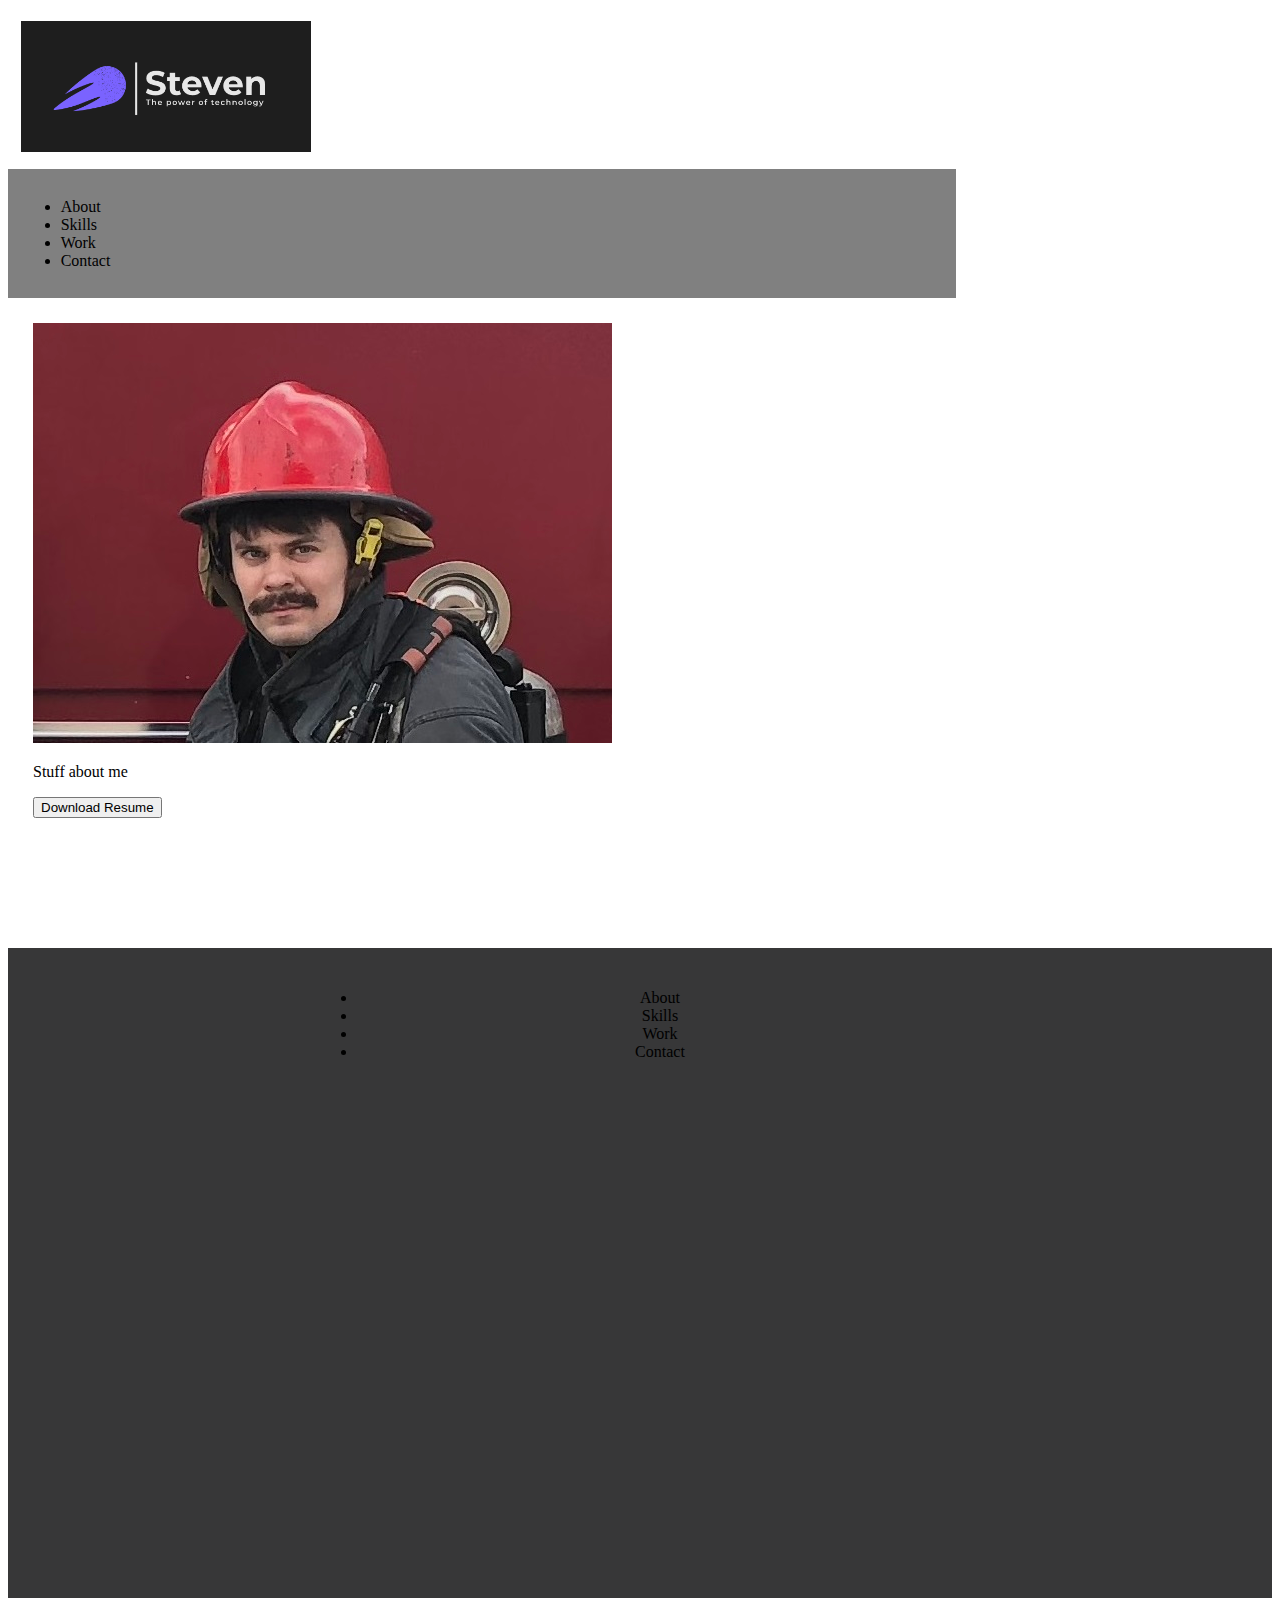
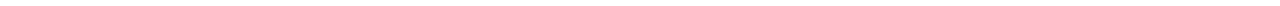
<file: index.html>
<!DOCTYPE html>
<html>

    <head>

       <!-- <link href="CSS/reset.css" rel="stylesheet" type="text/css"> -->
        <link href="CSS/style.css" rel="stylesheet" type="text/css">



        <title>HW17 Fantaske</title>

    </head>

    <body>

        <header>

            <div>
                <img id="Logo" src="Images/Logo.png">
            </div>

        </header>

        <nav class="InlineBlock">

            <ul>
                <li>About</li>
                <li>Skills</li>
                <li>Work</li>
                <li>Contact</li>
            </ul>

        </nav>

        <section class="HeroImage">
            <img id="HeroIMG" src="Images/steve.jpg">
            <p>
                Stuff about me
            </p>
            <button>Download Resume</button>
        </section>

        <footer class="HeroImage">

            <ul>
                <li>About</li>
                <li>Skills</li>
                <li>Work</li>
                <li>Contact</li>
            </ul>

        </footer>

    </body>

</html>
</file>
<file: CSS/style.css>
.InlineBlock{
    display: inline-block;
    vertical-align: top;
    background-color: gray;
}

#Logo {
    width: 23%;
    padding: 1%;
    text-align: center;
}

nav {
    width: 73%;
    padding: 1%;
}

ul {
    width: 50%;
    margin-left: auto;
}

.HeroImage {
    height: 600px;
    padding: 25px;
}

.content {
    width: 500px;
    margin: 0 auto;
}

footer {
    background-color: #373738;
    text-align: center;
}

ul {
    display: inline-block;
    vertical-align: top;
}

li {

}
</file>
